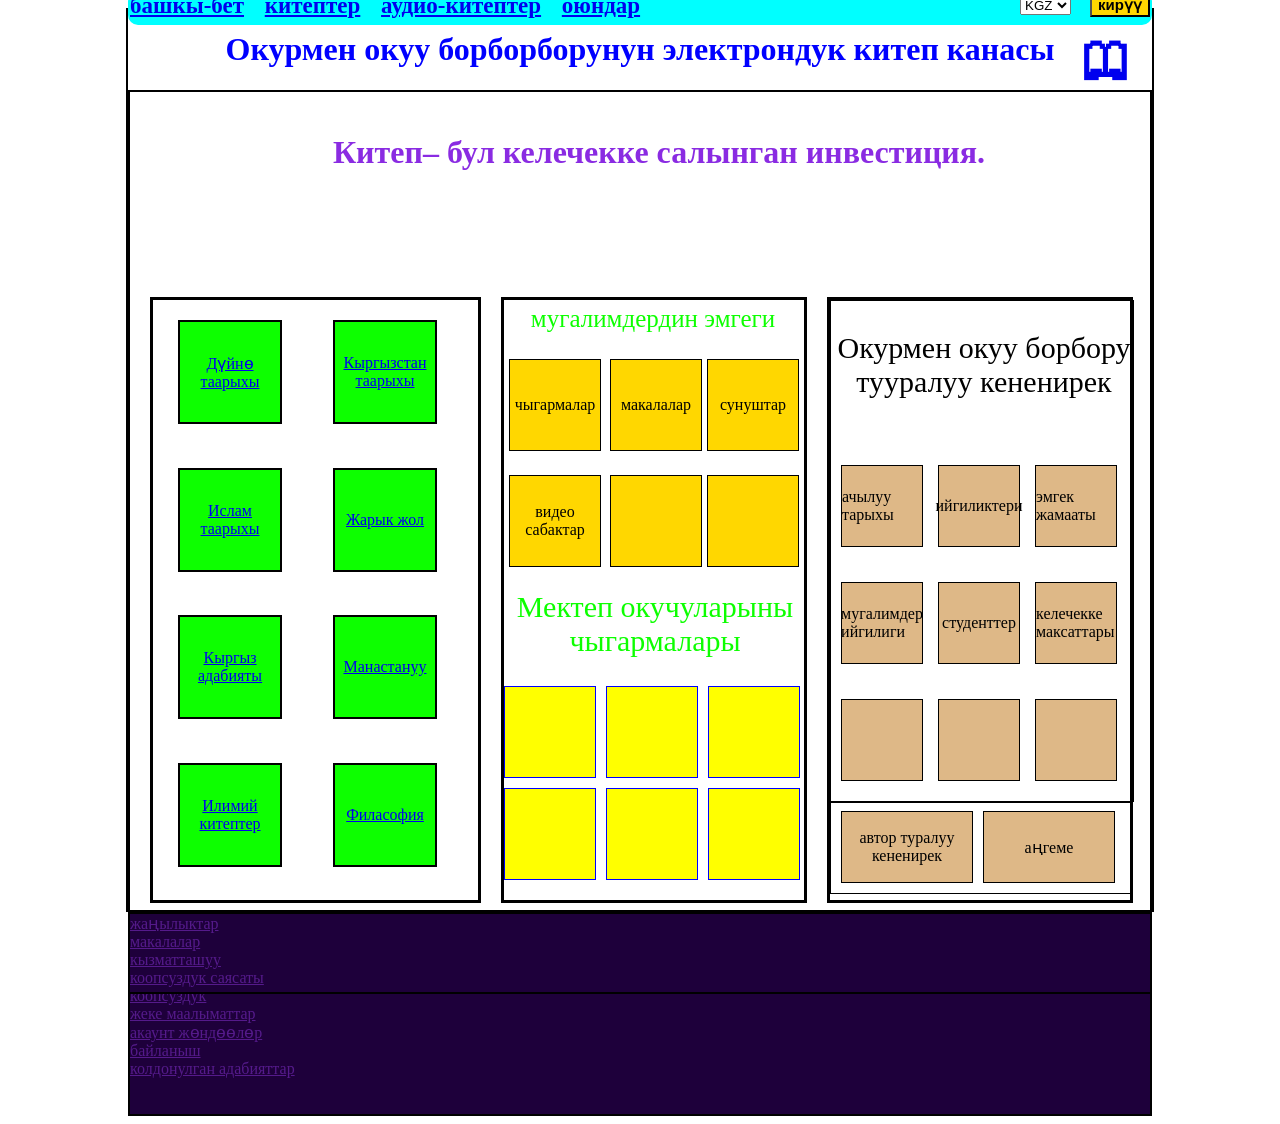
<file: index.html>
<!DOCTYPE html>
<html lang="en">
<head>
    <meta charset="UTF-8">
    <meta name="viewport" content="width=device-width, initial-scale=1.0">
    <title>Document</title>
    
     <link rel="stylesheet" href="style.css">
</head>
<body>
       <header class="head"
       id="bash">
    <div class="heder-left">
        <nav class="nav">
            <a href="index.html">башкы-бет</a>
            <a href="index1.html"> китептер</a>
            <a href="index2.html" >аудио-китептер</a>
            <a href="index3.html">оюндар</a>
            </nav>
    </div>  
<div class="header-right">
      <select name="name" id="">
        <option value="">KGZ</option>
        <option value="">RU</option>
        <option value="">ENG</option>
      </select>  
      <button class="kir">кирүү</button>      
      </div>       
     </header>
    <main id="kana">
         <a href="index4.html"><div class="fix">🕮</div></a>
        <h1>Окурмен окуу борборборунун электрондук китеп канасы</h1>
           <div class="opti">
            <h4>Китеп– бул келечекке салынган инвестиция.</h4>
             <a href="index1.html"><div class="cont">
            <div class="bloc wert1">Дүйнө таарыхы</div>
            <div class="bloc wert2">Кыргызстан таарыхы</div>
            <div class="bloc wert3">
                Ислам таарыхы
            </div>
            <div class="bloc wert4">Жарык жол</div>
            <div class="bloc wert5"> Кыргыз адабияты</div>
            <div class="bloc wert6">Манастануу</div>
            <div class="bloc wert7">Илимий китептер</div>
            <div class="bloc wert8">Филасофия</div>
        </div> </a>
        <div class="bash">
            <div class="kfc"> <div class="class">мугалимдердин эмгеги</div> 
                <div class="tun">чыгармалар
                </div>
                <div class="tun">макалалар</div>
                <div class="tun">сунуштар</div>
                <div class="tun">видео сабактар</div>
                <div class="tun"></div>
                <div class="tun"></div>
                </div>
            <div class="jash">
             <div class="ok"> Мектеп окучуларыны чыгармалары</div>
            <div class="block"></div>
            <div class="block"></div>
            <div class="block"></div>
            <div class="block"></div>
            <div class="block"></div>
            <div class="block"></div>
            </div>
        </div>
            <div class="tash"> <div class="okur">
                <p class="pero">Окурмен окуу борбору тууралуу кененирек</p>
                <div class="go">ачылуу тарыхы</div>
                <div class="go">ийгиликтери</div>
                <div class="go">эмгек жамааты</div>
                <div class="go">мугалимдер ийгилиги</div>
                <div class="go"> студенттер</div>
                <div class="go">келечекке максаттары</div>
                <div class="go"></div>
                <div class="go"></div>
                <div class="go"></div>
              </div>
            <div class="avtor">
                <div class=" ni bit">автор туралуу кененирек</div>
                <div class=" ni bat">аңгеме</div>

            </div>
         </div>
    </main> 
    <footer>
     <a href=""> жаңылыктар</a> <br>
     <a href="">макалалар</a><br>
     <a href="">кызматташуу</a><br>
     <a href="">коопсуздук саясаты</a> <br>
     <a href="">коопсуздук</a><br>
     <a href="">жеке маалыматтар</a><br>
     <a href="">акаунт жөндөөлөр</a><br>
       <a href="">байланыш</a> <br>
       <a href="">колдонулган адабияттар</a>
      </footer>  
        
    <script src="index.js"></script>
   </body>
</html>
</file>
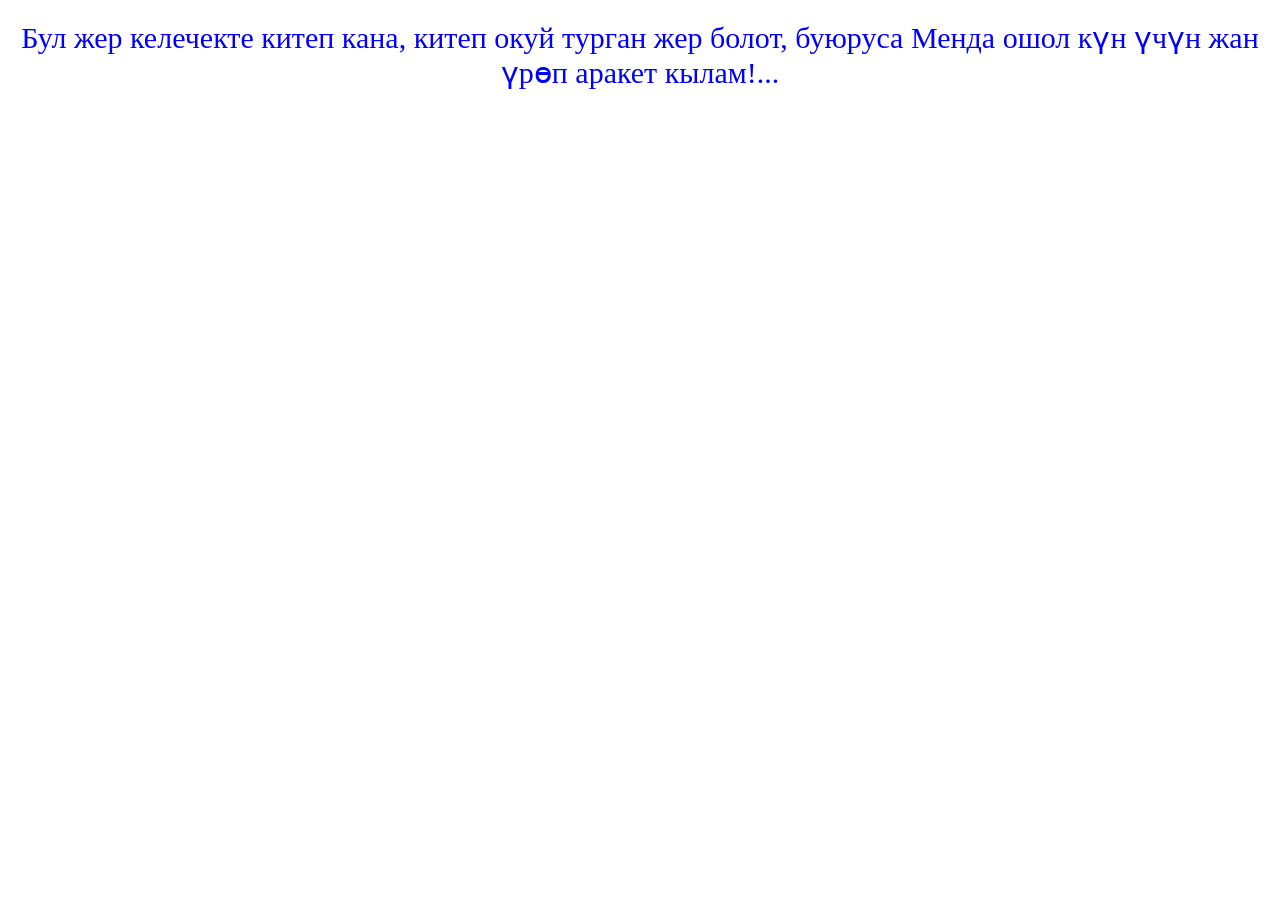
<file: index4.html>
<!DOCTYPE html>
<html lang="en">
<head>
    <meta charset="UTF-8">
    <meta name="viewport" content="width=device-width, initial-scale=1.0">
    <title>Document</title>
    <link rel="stylesheet" href="style4.css">
</head>
<body>
<h1>Бул жер келечекте китеп кана, китеп окуй турган жер болот, буюруса
   
   Менда ошол күн үчүн жан үрөп аракет кылам!...</h1>
</body>
</html>
</file>
<file: style.css>
*{
     margin: o auto;
 }
header{
    width: 1020px;
    height: 30px;
    border: 2px solid aqua;
    background-color: aqua;
    display: flex ;
   word-spacing: 15px ;
    margin: 0 auto;
    justify-content:space-between;
     border-radius: 10px;
    position: relative;

   position: fixed;
   left: 50%;
   top: -1%;
   transform: translateX(-50%);
   z-index: calc(2);
} 
.header-left{
    justify-content: space-between;
}
 nav{
    font-size: 23px;
    font-weight: 900;cursor: pointer;
    color: rgb(7, 76, 171);
  }
.kir{
   background-color: gold;
   font-size: 15px;
   font-weight: 900;
   cursor: pointer;
   margin-right: 0;
}
h1{
    color: blue;
    font-size: 32px;
    font-weight: 900;
    text-align: center;
    }
 h4{
    color: blue;
    font-size: 30px;
    font-weight: 700;
    text-align: center;
     grid-column: span 4;
 }#kana{
     width: 1024px;
     height: 900px;
      border: 2px solid black;
      background-image: url("https://ngcmshak.ru/uploads/dsn/fe/72/001/1587646418_38-p-besshovnie-foni-dlya-saitov-112.jpg");
      opacity: 2;
       margin: 0 auto;
       position: relative;
       z-index: 5px;
   }
   .fix{
   max-width: 500px;
    /* width: 90%; */
   height: 30px;
   position:fixed;
    left: 85%;
   top: 5%;
   transform: translateX(-15%);
     display: flex;
     justify-content: center;
     align-items: center;
     font-size: 50px;
     font-weight: 900;
     cursor: pointer;
      z-index: calc(2);
   }
 .opti{
    width: 1000px;
    height: 900px;
    border: 2px solid black;

    margin: 0 auto;
    display: grid;
    grid-template-columns: repeat(3, 1fr);
    gap: 20px; 
    padding-left: 20px;
    }
 .bash{
    width: 300px;
    height: 600px;
    border: 3px solid black;
    background-color: white;
    } 
     .kfc{ 
     width: 290px;
     height: 280px;
     padding: 5px;
      display: grid;
      gap: 5px;
       grid-template-columns: repeat(1, 1fr);
    } 
     .tun{
     width: 90px;
     height: 90px;
     border: 1px solid black;
     background-color: gold;
      display: flex;
       justify-content: center;
       align-items: center;
       text-align: center;
     }
    .class{
    height: 30px;
    font-size: 25px;
    font-weight: 400;
     margin-left: -200px;
    grid-column: span1;
    color: rgb(13, 255, 0);
    text-align: center;
    
     }    
 .cont{
  width: 300px;
  height: 580px; 
  border: 3px solid black; 
  background-color: white;
  display: grid;
   gap: 10px;
    grid-template-columns: repeat(2, 1fr);
     padding-left: 25px;
      padding-top: 20px;
    }
    h4{
     display: flex;
      justify-content: center;
    text-align: center;
     font-size: 32px;
     font-weight: 900;
    color: blueviolet;
}
 .bloc{
    width: 100px;
    height: 100px;
    border: 2px solid black;
    background-color: rgb(13, 255, 0);
     display: flex;
     justify-content: center;
     align-items: center;
     text-align: center;
     
 } 
.wert{
     text-align: center;
}
 
 .jash{
    width: 298px;
    height: 290px;
     text-align: center;
     font-size: 30px;
     font-weight: 800;
      color: blue;
      display: grid;
       gap: 10px;

       grid-template-columns: repeat(1, 1fr);
       grid-template-rows: repeat(1,1fr);
 }
 .ok{
    font-size: 30px;
    font-weight: 500;
    color: rgb(13, 255, 0);
    text-align: center;
    margin-left: -200px;
    grid-column: span1;
 }
  .block{
  width: 90px;
   height: 90px;
   border: 1px solid blue;
   background-color: yellow;
    }
 .red{
     width: 490px;
     height: 50px;
    text-align: center;
     font-size: 30px;
     font-weight: 800;
      color: blue;
    }
 .tash{
    width: 300px;
    height: 600px;
     border: 3px solid black;
     background-color: white;
     margin-right: 15px;
     margin-bottom: 25px;
     }
  .okur{
      width: 292px;
      height: 500px;
      border: 1px solid black;
      display: grid;
      gap: 15px;
      padding-left: 10px;
      grid-template-columns: repeat(1,1fr);
   }
   .pero{
      font-size: 30px;
      font-weight: 500;
      grid-column: span2;
      margin-left: -200px;
      text-align: center;
   }
   .go{
      width: 80px;
      height: 80px;
      border: 1px solid black;
       background-color: burlywood;
        display: flex;
         justify-content: center;
          align-items: center;
   }
    .avtor{
      width: 280px;
      height: 70px;
      border: 1px solid black;
      padding: 10px;
      display: flex;
      align-items: end;
   }
   .ni{
      width: 130px;
      height: 70px;
      border: 1px solid black;
      background-color:burlywood;
   }
   .bit{
      display: flex;
      justify-content: center;
      align-items: center;
      text-align: center;
   }
   .bat{
      display: flex;
       justify-content: center;
        align-items: center;
      margin-left:10px ;
   }
   footer{
      width: 1020px;
      height: 200px;
      border: 2px solid black ;
      margin: 0 auto;
      background-color: rgb(30, 0, 59);
   }
@media (max-width: 900px) and (min-width: 300px){ 
    header{
        width: 600px;
        height: 30px;
        background-color: aqua;
    }   
    select{
      display: none;
    }
      #kana{
      width: 600px;
      min-height: 2300px;
       background-image: url("https://encrypted-tbn0.gstatic.com/images?q=tbn:ANd9GcTbJlE5Hv3rI6I2qq80MO121HtLA8Yq1w70HQ&s"); 
       background-repeat: no-repeat;
       background-size: cover;
        margin: 0 auto;
        position: relative;
    }
       .fix{
   max-width: 500px;
    /* width: 90%; */
   height: 15px;
   position:fixed;
    left: 75%;
   top: 15%;
   transform: translateX(-15%);
     display: flex;
     justify-content: center;
     align-items: center;
     font-size: 50px;
     font-weight: 900;
     cursor: pointer;
      z-index: calc(2);
      color: #ccc;
   }
    .opti{
      width: 580px;
      height:2050px;
      display: block;
       margin: 0 auto;
       border: none;
       
    }
    .cont{
      width: 370px;
      height: 570px;
      margin: 0 auto;
      margin-bottom: 20px;
      display: flex;
      flex-wrap: wrap;
    }
     .bloc{
      width: 300px;
      height: 30px;
      margin: 0 20px;
      
     }
      .bash{
      width: 400px;
      height: 680px;
      margin: 0 auto;
       margin-bottom: 10px;
    }
    .kfc{
    width: 400px;
    height: 300px;
    margin: 0 auto;
    display: flex;
    flex-wrap: wrap;
    }
      .class{
      width: 300px;
      height: 50px;
     margin:  0 auto;
    }
     .tun{
       width: 300px;
      height: 30px;
      margin: 0 auto;
    }
    .jash{
       width: 400px;
    height: 300px;
    margin: 0 auto;
    display: flex;
    flex-wrap: wrap;
    }
  .block{
      width: 300px;
      height: 30px;
      margin: 0 auto;

    }
    .ok{
       width: 300px;
      height: 50px;
     margin:  0 auto;
     margin-bottom: 30px;
    }
    .okur{
      border: none;
      margin: 0 auto;
    }
     
    .tash{
      width: 400px;
      height: 670px;
      margin: 0 auto;
      display: flex;
      flex-wrap: wrap;
     } 
     .okur{
         display: flex;
      flex-wrap: wrap;
     }
     .pero{
      width: 300px;
      height: 40px;
     margin: 0 auto;
     display: flex;
     flex-wrap: wrap;
     margin-bottom: 55px;
     }
     .go{
      width: 300px;
      height: 30px;
      margin: 0 auto;
     
     }
     .avtor{
      border: none;
      width: 350px;
      margin: 0 auto;
      display: flex;
      flex-wrap: wrap; 
      margin-left: 25px;
     }
     .bat{
     width: 300px;
     height: 30px;
     margin: 0 auto;
     border: 1px solid black;
     }
     .bit{
      width: 300px;
     height: 30px;
     border: 1px solid black;
     margin: 0 auto;

     }
     
     footer{
      width: 600px;
      height: 200px;
     }
     .kattal{
      width: 600px;
      height: 700px;
      border: 3px solid rgb(255, 0, 0);
      margin: 0 auto;
      }
   }
 
   /* java */
   /* script */

   .kattal{
      width: 700px;
      height: 400px;
      border: 3px solid blue;
      margin: 0 auto;
      margin-top: 100px;
   }

   input {
      width: 300px;
      height: 25px;
      background-color: #fbfb3b;
      margin: 5px 200px;
      font-size: 15px;
      font-weight: 600;
   }
   #atBtn{
      width: 310px;
      height: 30px;
      background-color: rgb(50, 50, 241);
      margin-left: 200px ;
      font-size: 20px;
      border-radius: 7px;
   }
   #ateg{
      margin-left: 200px;
      cursor: pointer;
   }
  .cont1{
   width: 800px;
   height: 800px;
   margin: 0 auto;
   display: grid;
   grid-template-columns: repeat(2, 1fr);

  }
  .bloce{
   width: 350px;
   height: 170px;
   border: 3px solid black;
   margin: 10px 20px;
   background-color: blueviolet;
   display: flex;
   justify-content: center;
   align-items: center;
   font-size: 30px;
   font-weight: 800;
  }
</file>
<file: style4.css>
h1{
    color: blue;
    font-size: 30px;
    font-weight: 500;
    text-align: center;
}
</file>
